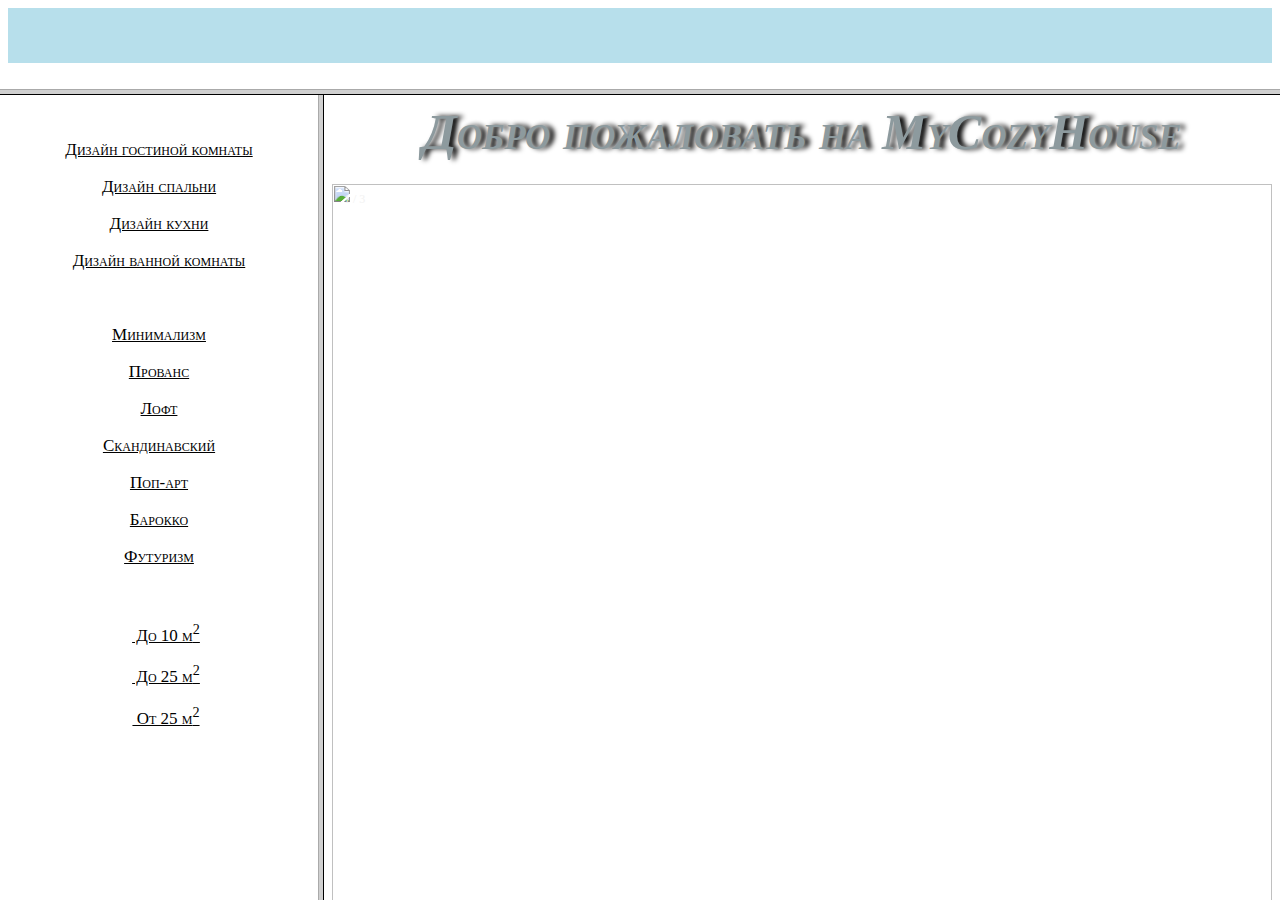
<file: Дополнительное_задание_2/index.html>
<HTML>
<HEAD>
<meta charset="utf-8">
<title>MyCozyHouse.ru</title>
<link rel="stylesheet" type="text/css" href="style.css" />
</HEAD>
<frameset rows="10%,90%" frameborder="yes">
    <frame src="doc3.html" noresize/>
        <frameset cols="25%,75%">
            <frame src="doc1.html" noresize name="left_frame"/>
            <frame src="doc2.html" noresize name="right_frame"/>
        </frameset>
</frameset>
</HTML>
</file>
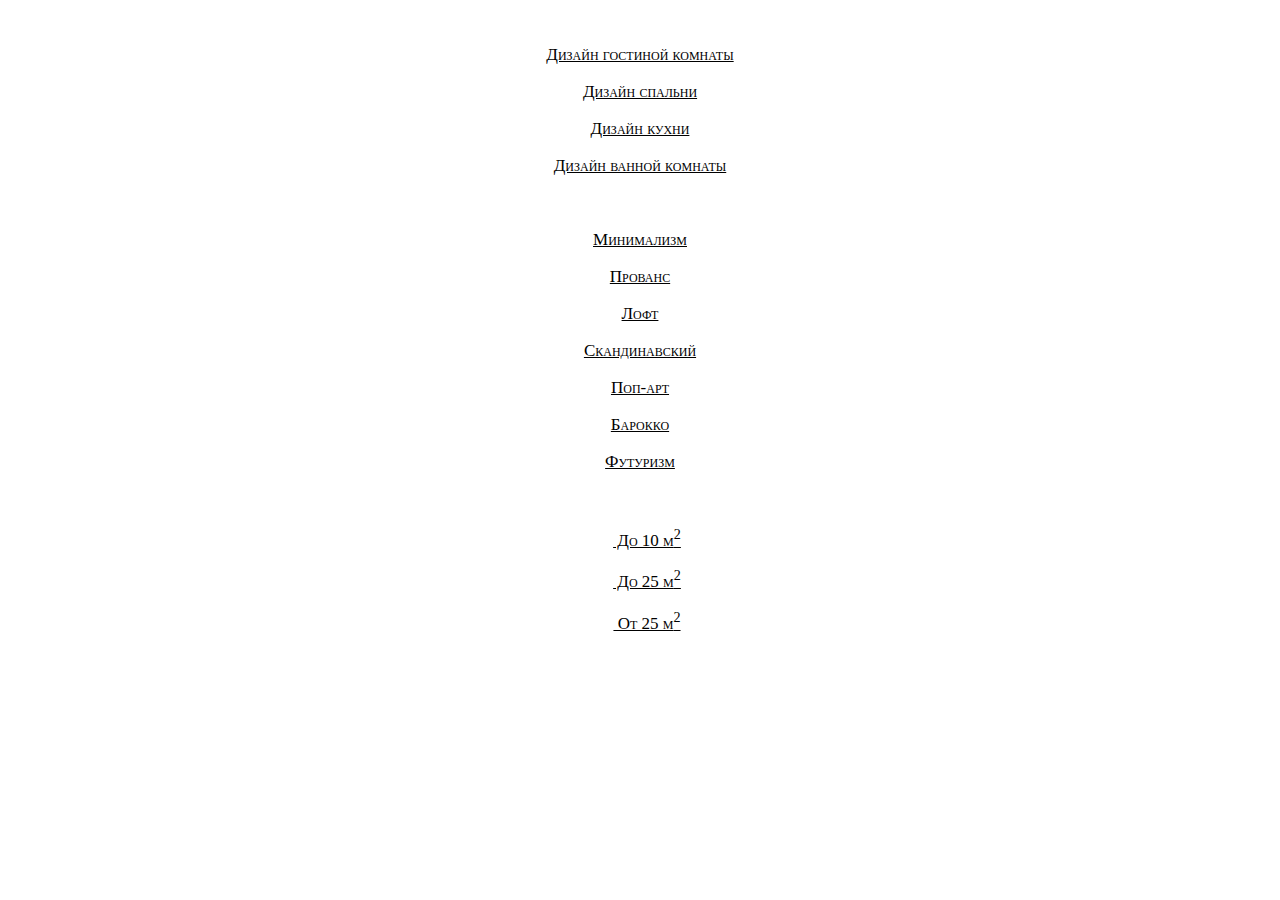
<file: Дополнительное_задание_2/doc1.html>
<HTML>
<HEAD>
<title>Документ для левого фрейма</title>
<link rel="stylesheet" type="text/css" href="style.css" />
</HEAD>
<BODY background="https://img.as-creation.com/app/items/s/367211.jpg">
<p></p>

<p>Категории проектов</p>
<p><a href="living_room.html" target="right_frame">Дизайн гостиной комнаты </a></p>  
<p><a href="" target="right_frame">Дизайн спальни</a></p>
<p><a href="" target="right_frame">Дизайн кухни</a></p> 
<p><a href="" target="right_frame">Дизайн ванной комнаты</a></p>

<p>Каталог проектов по стилям интерьера</p>
<p><a href="" target="right_frame">Минимализм</a></p> 
<p><a href="" target="right_frame">Прованс</a></p> 
<p><a href="" target="yellow_frame">Лофт</a></p> 
<p><a href="" target="right_frame">Скандинавский</a></p> 
<p><a href="" target="right_frame">Поп-арт</a></p> 
<p><a href="" target="right_frame">Барокко</a></p> 
<p><a href="" target="right_frame">Футуризм</a></p> 
<p>Площади помещений</p>
<p>&#10004<a href="" target="right_frame"> До 10 м<sup>2</sup> </a></p> 
<p>&#10004<a href="" target="right_frame"> До 25 м<sup>2</sup> </a></p> 
<p>&#10004<a href="" target="right_frame"> От 25 м<sup>2</sup> </a></p> 
</BODY>
<HTML>
</file>
<file: Дополнительное_задание_2/style.css>
.layer { 
	text-align: center;
	height: 15px;
   }
 p{
	 font-variant: small-caps;
	 color: white;
	 font-size: 17px;
	text-align-last: center;
 }
 a{
	 color:black;
 }
</file>
